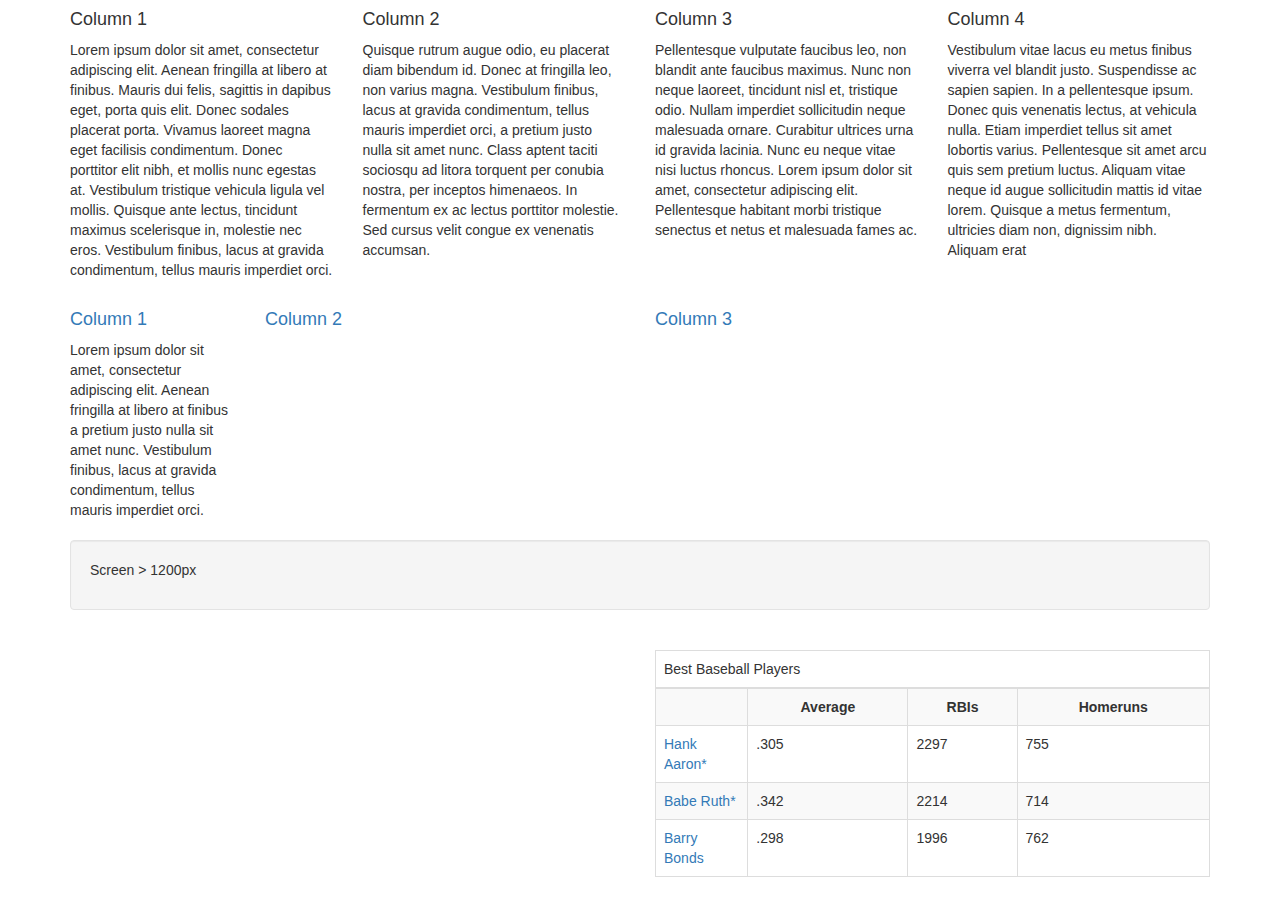
<file: dereck-banas-bootstrap-in-one-video/bootstraptut2.html>
<!-- You can create scalable multi-column layouts with up to 12 columns. Scaling is focused on screens < 768px, >= 768px, >=992px and >1200px -->
<!DOCTYPE html>
<html lang="en">

<head>
    <meta charset="UTF-8">
    <meta http-equiv="X-UA-Compatible" content="IE=edge">
    <meta name="viewport" content="width = device-width, initial-scale = 1">
    <title>Bootstrap Tutorial</title>
    <link rel="stylesheet" type="text/css" href="https://maxcdn.bootstrapcdn.com/bootstrap/3.3.5/css/bootstrap.min.css">
</head>

<body>
    <div class="container">
        <!-- col means column, md >=992px (Also use xs, sm and lg), and the 3 represents the size of the column
3 * 4 = 12 (A 6 column layout would use 2 if they had equal size) -->
        <div class="row">
            <div class="col-lg-3 col-md-3 col-sm-6 col-xs-12">
                <h4>Column 1</h4> Lorem ipsum dolor sit amet, consectetur adipiscing elit. Aenean fringilla at libero at finibus. Mauris dui felis, sagittis in dapibus eget, porta quis elit. Donec sodales placerat porta. Vivamus laoreet magna eget facilisis condimentum. Donec porttitor elit nibh, et mollis nunc egestas at. Vestibulum tristique vehicula ligula vel mollis. Quisque ante lectus, tincidunt maximus scelerisque in, molestie nec eros. Vestibulum finibus, lacus at gravida condimentum, tellus mauris imperdiet orci.
            </div>
            <div class="col-lg-3 col-md-3 col-sm-6 col-xs-12">
                <h4>Column 2</h4> Quisque rutrum augue odio, eu placerat diam bibendum id. Donec at fringilla leo, non varius magna. Vestibulum finibus, lacus at gravida condimentum, tellus mauris imperdiet orci, a pretium justo nulla sit amet nunc. Class aptent taciti sociosqu ad litora torquent per conubia nostra, per inceptos himenaeos. In fermentum ex ac lectus porttitor molestie. Sed cursus velit congue ex venenatis accumsan.
            </div>
            <!-- When in sm mode the 3rd column jumps up below the 2nd column. To fix it put the following right before the column that messes up using the screen mode being sm that messes up. -->
            <div class="clearfix visible-sm"></div>
            <div class="col-lg-3 col-md-3 col-sm-6 col-xs-12">
                <h4>Column 3</h4> Pellentesque vulputate faucibus leo, non blandit ante faucibus maximus. Nunc non neque laoreet, tincidunt nisl et, tristique odio. Nullam imperdiet sollicitudin neque malesuada ornare. Curabitur ultrices urna id gravida lacinia. Nunc eu neque vitae nisi luctus rhoncus. Lorem ipsum dolor sit amet, consectetur adipiscing elit. Pellentesque habitant morbi tristique senectus et netus et malesuada fames ac.
            </div>
            <div class="col-lg-3 col-md-3 col-sm-6 col-xs-12">
                <h4>Column 4</h4> Vestibulum vitae lacus eu metus finibus viverra vel blandit justo. Suspendisse ac sapien sapien. In a pellentesque ipsum. Donec quis venenatis lectus, at vehicula nulla. Etiam imperdiet tellus sit amet lobortis varius. Pellentesque sit amet arcu quis sem pretium luctus. Aliquam vitae neque id augue sollicitudin mattis id vitae lorem. Quisque a metus fermentum, ultricies diam non, dignissim nibh. Aliquam erat
            </div>
        </div>
    </div>
    <br>
    <!-- For different sized columns divide up the 12 -->
    <div class="container">
        <div class="row">
            <div class="col-lg-2 col-md-2 col-sm-4 col-xs-12">
                <!-- We can collapse or hide data on the screen -->
                <h4><a href="#col1Content" data-toggle="collapse">Column 1</a></h4>
                <!-- With collapse in this div shows on load -->
                <div id="col1Content" class="collapse in">Lorem ipsum dolor sit amet, consectetur adipiscing elit. Aenean fringilla at libero at finibus a pretium justo nulla sit amet nunc. Vestibulum finibus, lacus at gravida condimentum, tellus mauris imperdiet orci.</div>
            </div>
            <div class="col-lg-4 col-md-4 col-sm-8 col-xs-12">
                <h4><a href="#col2Content" data-toggle="collapse">Column 2</a></h4>
                <!-- With class collapse this div won't show on load -->
                <div id="col2Content" class="collapse">Quisque rutrum augue odio, eu placerat diam bibendum id. Donec at fringilla leo, non varius magna. Vestibulum finibus, lacus at gravida condimentum, tellus mauris imperdiet orci, a pretium justo nulla sit amet nunc. Class aptent taciti sociosqu ad litora torquent per conubia.</div>
            </div>
            <div class="col-lg-6 col-md-6 col-sm-12 col-xs-12">
                <h4><a href="#col3Content" data-toggle="collapse">Column 3</a></h4>
                <div id="col3Content" class="collapse">Pellentesque vulputate faucibus leo, non blandit ante faucibus maximus. Nunc non neque laoreet, tincidunt nisl et, tristique odio. Nullam imperdiet sollicitudin neque malesuada ornare. Curabitur ultrices urna id gravida lacinia. Nunc eu neque vitae nisi luctus rhoncus. Lorem ipsum dolor sit amet, consectetur adipiscing elit. Pellentesque habitant morbi tristique senectus et netus et malesuada fames ac.</div>
            </div>
        </div>
    </div>
    <br>
    <!-- Show / Hide elements based on screen size -->
    <div class="container">
        <div class="well hidden-sm hidden-md hidden-lg">
            <p>Screen &lt; 768px</p>
        </div>
        <div class="well hidden-md hidden-lg">
            <p>Screen &gt;= 768px and &lt; 992px</p>
        </div>
        <div class="well hidden-lg">
            <p>Screen &gt;= 992px and &lt; 1200px</p>
        </div>
        <div class="well">
            <p>Screen &gt; 1200px</p>
        </div>
    </div>
    <br>
    <div class="container">
        <!-- You can constrain the columns if you want -->
        <div class="row">
            <!-- We could move it to the right with a blank div
  <div class="col-md-6"></div> -->
            <!-- Or we could use offset -->
            <div class="col-md-6 col-md-offset-6">
                <!-- The table class adds nice spacing and the other classes add additional style -->
                <table class="table table-bordered table-striped table-hover">
                    <thead>
                        <tr>
                            <td colspan="4">Best Baseball Players</td>
                        </tr>
                    </thead>
                    <tbody>
                        <tr>
                            <!-- You can adjust the width of table columns as well -->
                            <th class="col-md-2">
                                </td>
                                <!-- Use text alignment like text-center or text-right -->
                                <th class="text-center">Average</td>
                                    <th class="text-center">RBIs</td>
                                        <th class="text-center">Homeruns</td>
                        </tr>
                        <tr>
                            <td><a href="#">Hank Aaron*</a></td>
                            <td>.305</td>
                            <td>2297</td>
                            <td>755</td>
                        </tr>
                        <tr>
                            <td><a href="#">Babe Ruth*</a></td>
                            <td>.342</td>
                            <td>2214</td>
                            <td>714</td>
                        </tr>
                        <tr>
                            <td><a href="#">Barry Bonds</a></td>
                            <td>.298</td>
                            <td>1996</td>
                            <td>762</td>
                        </tr>
                    </tbody>
                </table>
            </div>
        </div>
    </div>
    <script src="https://ajax.googleapis.com/ajax/libs/jquery/2.1.3/jquery.min.js"></script>
    <script src="https://maxcdn.bootstrapcdn.com/bootstrap/3.3.5/js/bootstrap.min.js"></script>
</body>

</html>
</file>
